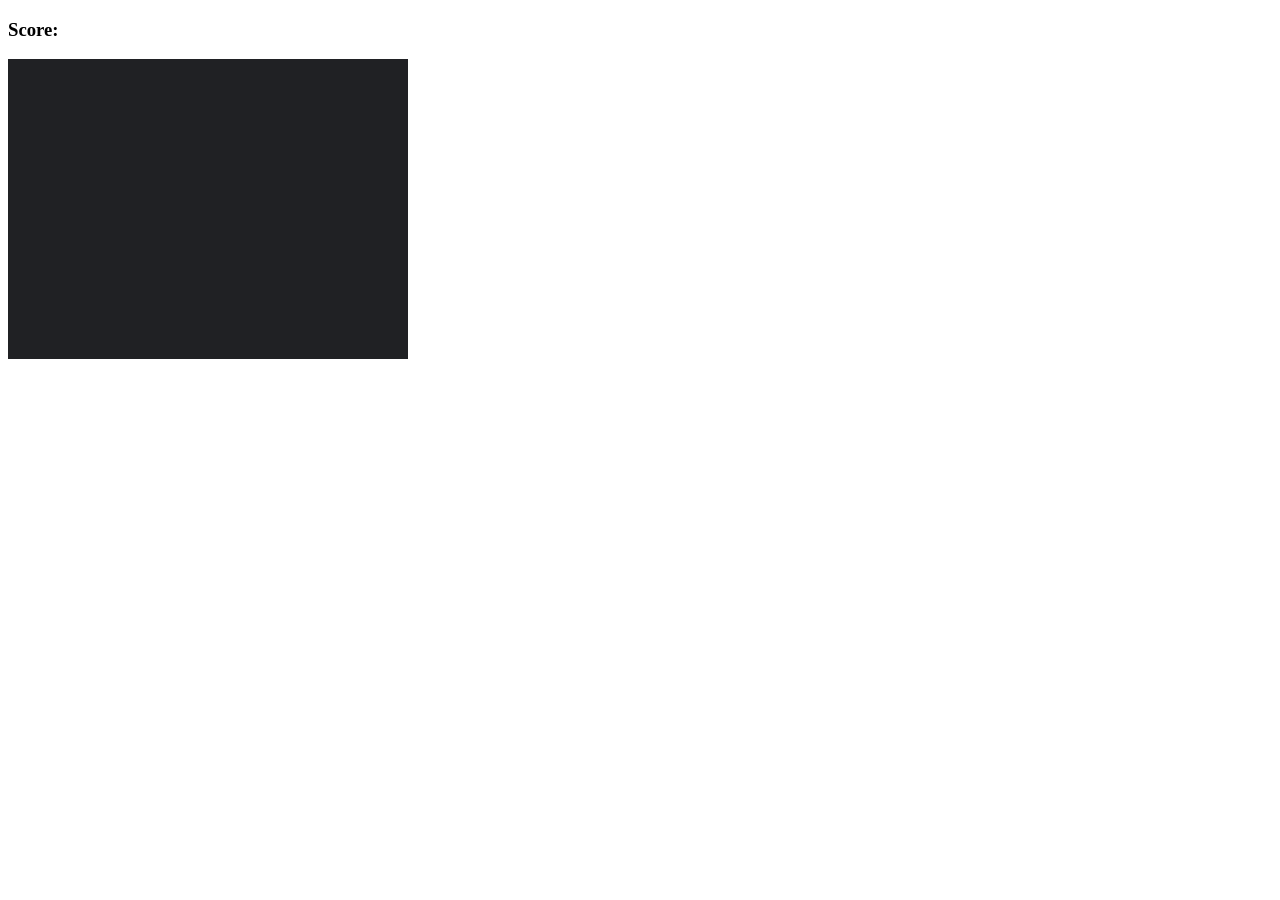
<file: index.html>
<!DOCTYPE html>
<html lang="en">
<head>
    <meta charset="UTF-8">
    <meta http-equiv="X-UA-Compatible" content="IE=edge">
    <meta name="viewport" content="width=device-width, initial-scale=1.0">
    <title>Memory Game</title>
    <link rel="stylesheet" href="style.css"></link>
    <script src="games.js" charset=-"utf-8"></script>
</head>
<body>

    <h3>Score:<span id="result"></span></h3>

    <div class="grid">
    </div>

</body>
</html>
</file>
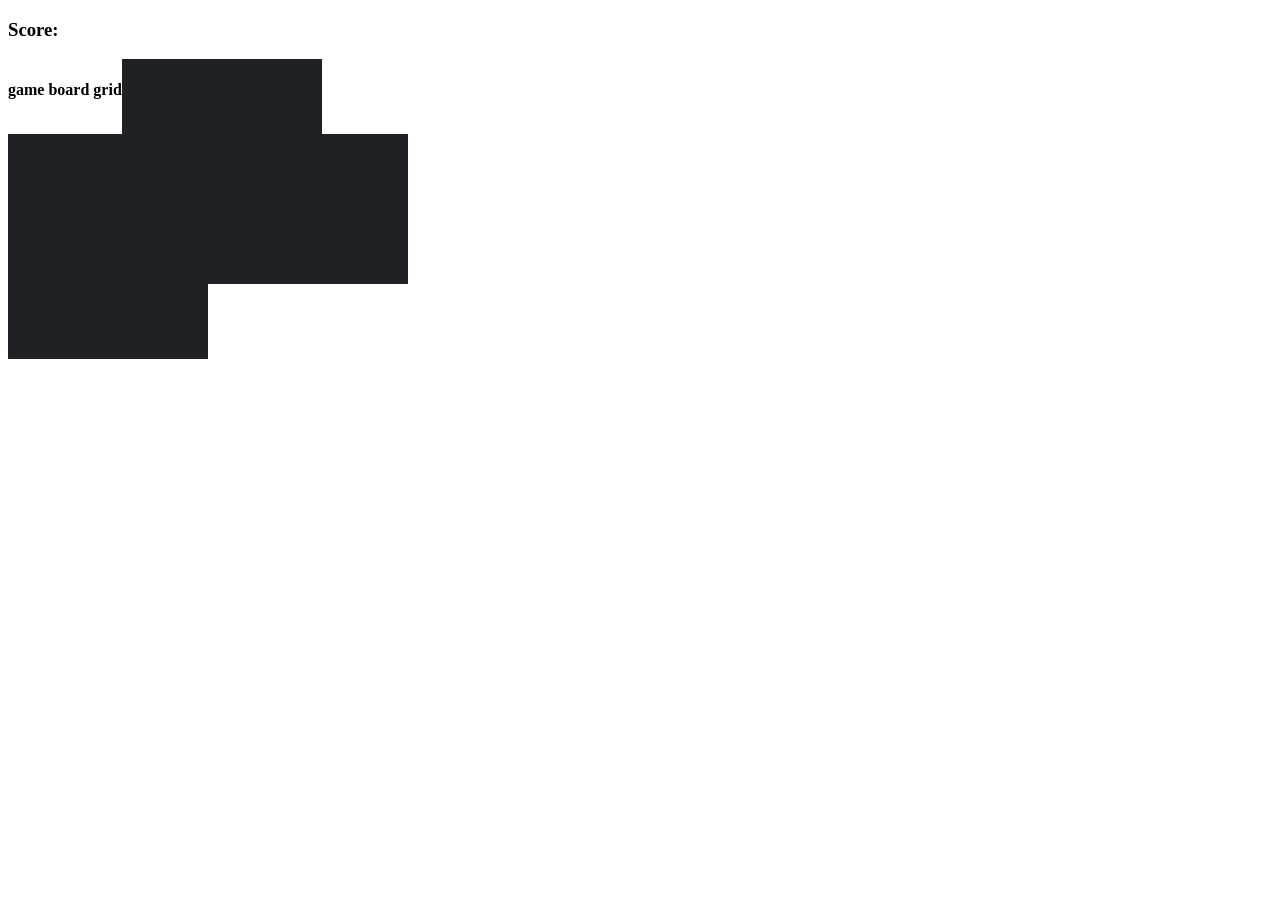
<file: index1.html>
<!DOCTYPE html>
<html lang="en">
<head>
    <meta charset="UTF-8">
    <meta http-equiv="X-UA-Compatible" content="IE=edge">
    <meta name="viewport" content="width=device-width, initial-scale=1.0">
    <title>Memory Game</title>
    <link rel="stylesheet" href="style.css"></link>
    <script src="games.js" charset=-"utf-8"></script>
</head>
<body>

    <h3>Score:<span id="result"></span></h3>

    <div class="grid">
        <h4>game board grid</h4>
    </div>

</body>
</html>
</file>
<file: style.css>
.grid {
    display: flex;
    flex-wrap: wrap;
    height: 300px;
    width: 400px;
}
img {
    max-height: 100px;
    max-width: 100px;
}
</file>
